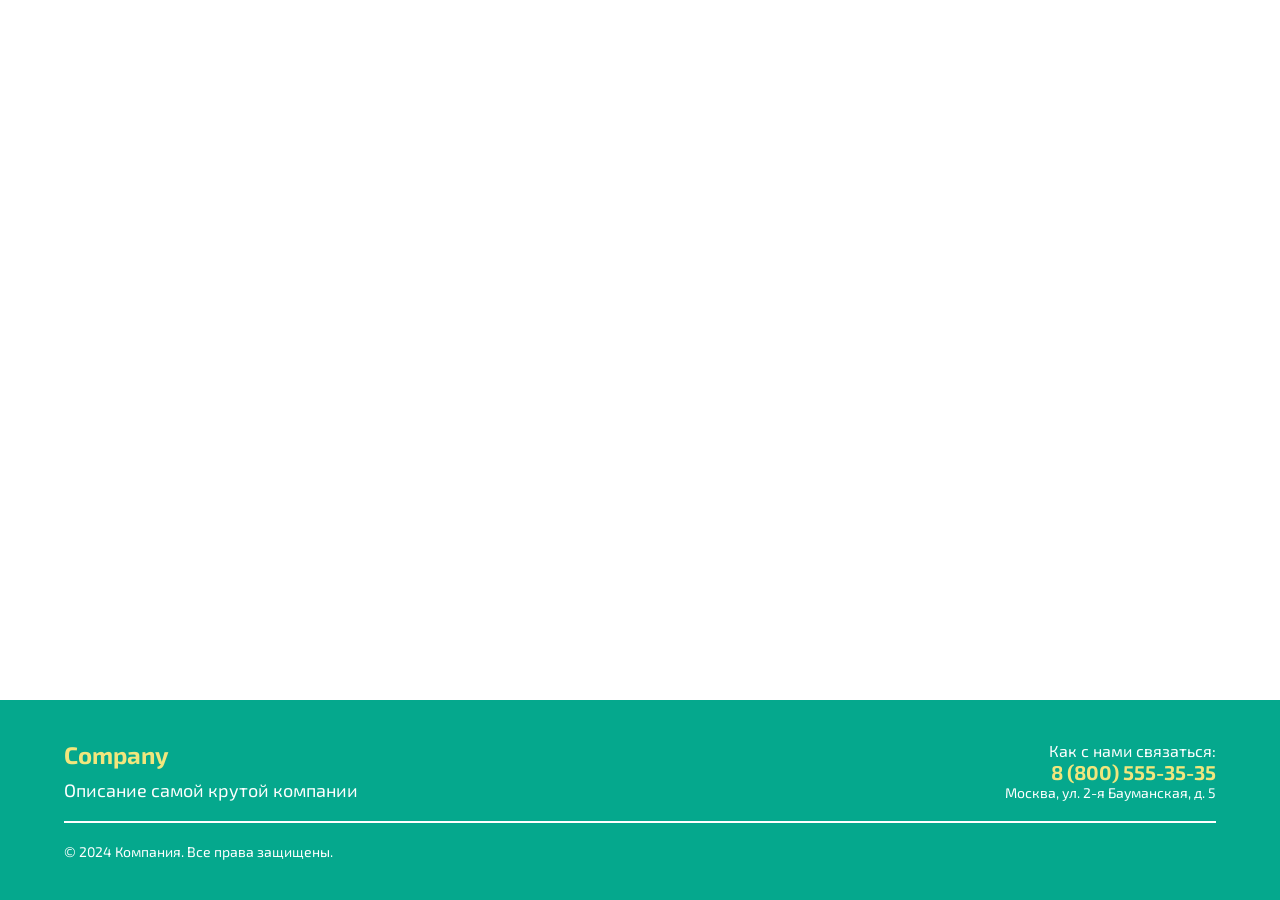
<file: projects/footer/index.html>
<!DOCTYPE html>
<html lang="en">
<head>
    <meta charset="UTF-8">
    <meta http-equiv="X-UA-Compatible" content="IE=edge">
    <meta name="viewport" content="width=device-width, initial-scale=1.0">
    <title>Document</title>
    <link rel="stylesheet" href="style.css">
    <link rel="preconnect" href="https://fonts.googleapis.com">
    <link rel="preconnect" href="https://fonts.gstatic.com" crossorigin>
    <link href="https://fonts.googleapis.com/css2?family=Exo+2:wght@400;700&display=swap" rel="stylesheet">
</head>
<body>
     <div class="wrapper">
        <main class="main"></main>
        <footer class="footer">
            <div class="footer__top">
              <div class="footer__left">
                <a href="#" class="logo">
                  <h2>Company</h2>
                </a>
                <div class="text">
                  <p>Описание самой крутой компании</p>
                </div>
              </div>
              <div class="footer__right">
                <div class="contact">
                    <p>Как с нами связаться:</p>
                  <a href="tel:88005553535" class="phone">8 (800) 555-35-35</a>
                  <div class="address">
                    <p>Москва, ул. 2-я Бауманская, д. 5</p>
                  </div>
                </div>
              </div>
            </div>
            <div class="footer__bottom">
              <p>&copy; 2024 Компания. Все права защищены.</p>
            </div>
          </footer>          
    </div>
</body>
</html>
</file>
<file: projects/footer/style.css>
*{
    margin: 0;
    padding: 0;
}
html,body{
    font-family: 'Exo 2', sans-serif;
    height: 100%;
}
.wrapper {
	display: flex;
	flex-direction: column;
	min-height: 100%;
}

.main {
	flex: 1 0 auto;
}

.footer {
    background-color: #05A88D;
    color: #FFFFFF;
    padding: 40px 0;
}

.footer__top {
    display: flex;
    justify-content: space-between;
    align-items: center;
    border-bottom: 2px solid #FFFFFF;
    padding-bottom: 20px;
    margin-left: 5%;
    margin-right: 5%;
}

.footer__left {
    display: flex;
    align-items: flex-start;
    flex-direction: column;
}

.logo {
    display: flex;
    flex-direction: column;
    align-items: center;
    color: #F1E67D;
    text-decoration: none;
}

.text p {
    margin-top: 10px;
    font-size: 18px;
}

.footer__right {
    display: flex;
    align-items: center;
}

.contact {
    text-align: right;
}

.phone {
    font-size: 20px;
    font-weight: bold;
    color: #F1E67D;
    text-decoration: none;
    transition: color 0.3s ease;
}

.phone:hover {
    color: #F1E67D;
}

.address p {
    font-size: 14px;
}

.footer__bottom {
    text-align: left;
    margin-top: 20px;
    margin-left: 5%;
    font-size: 14px;
}
</file>
